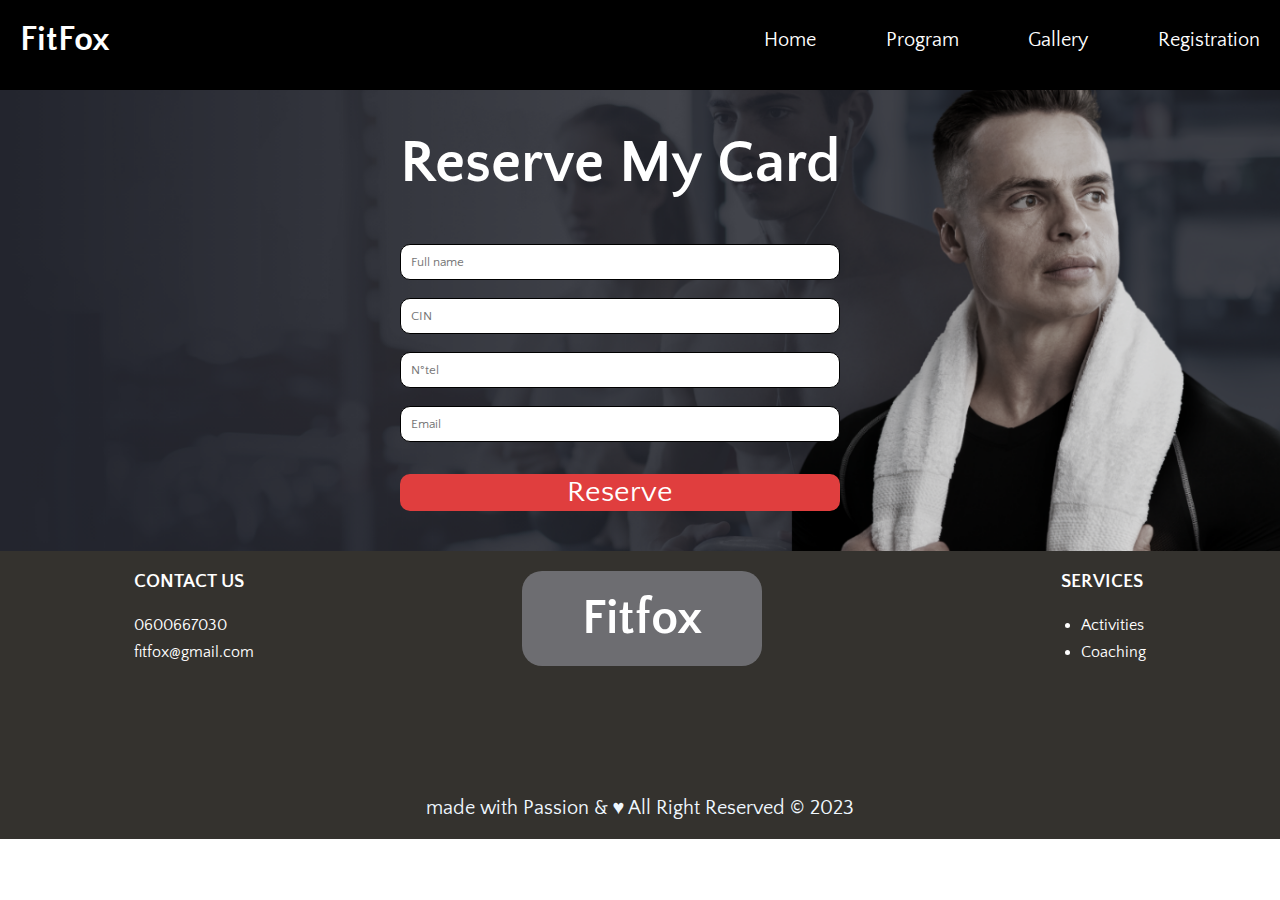
<file: registr.html>
<!DOCTYPE html>
<html lang="en">
<head>
    <meta charset="UTF-8">
    <meta name="viewport" content="width=device-width, initial-scale=1.0">
    <title>Document</title>
    <link rel="stylesheet" href="style.css">
    <link rel="preconnect" href="https://fonts.googleapis.com">
    <link rel="stylesheet" href="https://cdnjs.cloudflare.com/ajax/libs/font-awesome/6.4.2/css/all.min.css" integrity="sha512-z3gLpd7yknf1YoNbCzqRKc4qyor8gaKU1qmn+CShxbuBusANI9QpRohGBreCFkKxLhei6S9CQXFEbbKuqLg0DA==" crossorigin="anonymous" referrerpolicy="no-referrer" />
    <meta name="description" content="Discover the ultimate fitness experience at our state-of-the-art fitness center. Get in shape, achieve your health goals, and enjoy a healthier lifestyle with our top-notch equipment, professional trainers, and diverse fitness programs. Join us today for a healthier, happier you!" />

   
</head>
<body>
    <header>
        <div class="headerx">
            <a href="#" class="logo"><h3>FitFox</h3></a>
            <div class="burger-menu">
                <div class="bar"></div>
                <div class="bar"></div>
                <div class="bar"></div>
            </div>
           
            <ul class="listheader">
                <a class="navlinks" href="index.html"><li>Home</li></a>
                <a class="navlinks" href="Program.html"><li>Program</li></a>
                <a class="navlinks" href="#"><li>Gallery</li></a>
                <a class="navlinks" href="registr.html"><li>Registration</li></a>
                <button class="End" onclick="toggleNav()">X</button>
            </ul>
        </div>
    </header>
    <div class="containerregistration">
        <div class="formulairestyle">
            <form id="Contact" >
                <h3 class="Reservemy" >Reserve My Card</h3><br>
                <input type="Text" placeholder="Full name"  id="name" ><br>
                    <span  class="Error"   id="nameError"></span>
                
                <input type="text" placeholder="CIN" id="CIN"><br>
                    <span  class="Error"    id="cinError"></span>
                <input type="text" placeholder="N°tel"  id="phone"><br>
                    <span  class="Error"    id="phoneError"></span>
                <input type="email" placeholder="Email"  id="email"><br>
                    <span  class="Error"     id="emailError"></span>
                <button id="Reg" type="submit">Reserve</button>
            </form>
        </div>
        </div>

    </div>

    <script src="script.js" ></script>


    <footer>
        <div class="footerrassemble">
        <div class="footerx">
            <div class="contact">
                <h3>CONTACT US</h3>
                    <ul class="contactlist">
                        <li>0600667030</li>
                        <li>fitfox@gmail.com</p></li> 
                    </ul>
            </div>

            <div class="fitfoxx"><h3>Fitfox</h3>
            </div>
        
            <div class="servicesx">
                <h3>SERVICES</h3>
                    <ul class="footerlist">
                      <li>Activities</li>
                      <li>Coaching</li>
                    </ul>
            </div>
            
        </div>
        <div class="Mediahome">
            <div class="mediaxx">
            <a href="https://www.instagram.com/"  target="_blank"><i id="insta" class="fa-brands fa-instagram" style="color: #ffffff;"></i></a>
            <a href="https://www.facebook.com/" target="_blank"><i id="fb" class="fa-brands fa-square-facebook" style="color: #ffffff;"></i></a>
            <a href="https://www.whatsapp.com/" target="_blank"><i id="wtsp" class="fa-brands fa-whatsapp" style="color: #ffffff;"></i></a>
            </div>
            <p >made with Passion & ♥ All Right Reserved © 2023</p>
            </div> 
        </div>
    </footer>


    
</body>
</html>
</file>
<file: style.css>
@import url('https://fonts.googleapis.com/css2?family=Quattrocento+Sans&display=swap');


*{
    margin: 0;
    padding: 0;
    font-family: 'Quattrocento Sans', sans-serif;
    /*overflow-x: hidden;*/
}






.back{
    background-image: url(join\ now!.png);
    height: 100vh;
    background-position: center;
    background-size: cover;
    
}

.burger-menu {
    display: none;  
    cursor: pointer;
}


.bar {
    width: 50px;
    height: 8px;
    border-radius: 10px;
    background-color: #ffffff;
    margin: 9px;
}


.End{
    display: none;
  
    
}
.joinus a{
    background-color: rgb(168, 6, 6);
    font-size: 50px;
    text-decoration: none;
    color: rgb(255, 255, 255);
    padding: 5px 35px;
    
}


.Error{
   
    color: #ff0000;
    font-size: 15px;
    display: block;
}


.joinus{
    
    display: flex;
    justify-content: center;
   position: relative;
   top: 85%;

}
header{
    background-color: rgb(0, 0, 0);
    padding: 20px;
    height: 50px;
    
}
.headerx{
    display: flex;
    justify-content: space-between;
    
}

.listheader{
    display: flex;
    justify-content:space-between ;
    font-size: 20px;
    width: 40%;
    list-style: none;
    align-items: center;
}

.navlinks{
    color: rgb(255, 255, 255);
    text-decoration: none;

}

.logo{
    color: white;
    text-decoration: none;
    font-size: 30px;

    
}


.firstcont{
    display: flex;
    justify-content:space-between ;
    margin: 20px 0px 0px 0px;
    padding: 20px;
}

.left1{
    background-color: rgb(0, 0, 0);
    width: 47%;
    height: 700px;
    display: flex;
    flex-direction: column;
    
    align-items: center;
    justify-content: center;
    border-radius: 20px;

}
.theboom{
    width: 70%;
    color: aliceblue;
    font-size: 50px;
    background-color: rgb(185, 19, 19);
    border-radius: 10px;
    
    padding: 20px;
    
    margin-bottom: 40%;
    
    
}

p{
    
    color: aliceblue;
    font-size: 50px;
    border-radius: 10px;
    padding: 20px;
   
   
   
    
}

.Discount{
    background-color: rgb(152, 3, 3);
    font-size: 70px;
    padding: 10PX;
    margin: 40px;
}

.right1{
    background-color: rgb(0, 0, 0);
    width: 47%;
    height: 700px;
    background-image: url(Black\ and\ White\ Texture\ Quotes\ Instagram\ Post\ \(1\).png);
    background-size: 90vh;
    background-position: center;
    border-radius: 20px;
}



.About{
    display: inline-block;
    
    color: rgb(255, 255, 255);
    font-size: 60px;
    padding: 20px;
    position: relative;
    top: 1vh;
    left: 6vh;
   
}

.aboutpara{
    font-size: 20px;
    line-height:4vh;
}

.ourmembers{
   
    display: flex;
    justify-content: center;
    padding: 30px;
    font-size: 40px;
    background-color: rgb(154, 160, 158);
    color: aliceblue;
}

.pict{
    display: flex;
    justify-content: space-around;
    padding: 30px;
}

.picleft{
    background-image: url(Instagram\ post\ with\ bodybuilder\ about\ fitness\ club\ &\ gym\ studio\ and\ motivation\ slogan\ \(2\).png);
    background-size: cover;
    background-position: center;
   
    width: 100%;
    height: 700px;
    display: flex;
    flex-direction: column-reverse;
    
    
}
.picright{
   background-color: #ff0000;
    width: 100%;
    height: 700px;
    background-image: url(Instagram\ post\ with\ bodybuilder\ about\ fitness\ club\ &\ gym\ studio\ and\ motivation\ slogan\ \(1\).png);
    background-size: cover;
    background-position: center;
    display: flex;
    flex-direction: column-reverse;
}
.zoubir{
    background-color: rgb(177, 172, 172);
    display: flex;
    justify-content: center;
    font-size: 50px;
    padding: 10px;
    border-radius: 20px;
    color: #ffffff;
}

.hamid{
    background-color: rgb(177, 172, 172);
    display: flex;
    justify-content: center;
    font-size: 50px;
    padding: 10px;
    border-radius: 20px;
    color: #ffffff;
}


.pic_left_and_zoubir{
    display: flex;
    flex-direction: column;
    width: 40%;
}

.pic_right_and_hamid{
    display: flex;
    flex-direction: column;
    width: 40%;
}


.faqbackround{
    
    height: auto;;
    background-image: url(Red\ and\ Black\ Ripped\ Paper\ Black\ Friday\ Flyer\ Portrait.png);
    background-size: cover;
    background-position: center;
    display: flex;
    flex-direction: column;
   
}
.faq{

    color: aliceblue;
    font-size: 60px;
    /*display: flex;*/
    /*justify-content: center;*/
    padding: 20px;
    text-align: center;
    
}

.faq-question{
    background-color: rgb(41, 54, 54);
    color: aliceblue;
    font-size: 30px;
    padding: 20px;
    /*display: flex;*/
    justify-content: center;
    /*margin-left: 20%;
    margin-top: 9%;
    padding-right: 4.74%;*/
    text-align: center;
    border-radius: 10px;
    border:  rgb(255, 255, 255) solid ;
  
}

.faq-answer{
    background-color: rgba(105, 103, 106, 0.984);
    color: aliceblue;
    font-size: 30px;
   
    padding: 20px;
    padding-right: 8.15%;
    display: none;
    /*justify-content: center;
    margin-left: 20%;*/
    text-align: center;
    border-radius: 10px;
    
    
}


.faq-answer {
    display: none;
}

.faq-answer.active {
    display: block;
}



/* section du footer*/

footer{
    background-color: rgb(52, 50, 46);
    margin-bottom: -80px;   /* ilya un vide au dessous de footer*/
}

.footerx{
   /* background-color: rgb(73, 73, 73);*/
    height: 50%vh;
    display: flex;
    justify-content: space-around;
}

.footerlist{
    line-height:3vh;
    padding: 20px 0px 20px 0px;
    margin-left: 20px;
    color: rgb(255, 255, 255);
    
}

.fitfoxx h3{
    background-color: rgb(109, 109, 113);
    padding: 20px 60px 20px 60px ;
    margin-top: 20px;
    margin-right: 30px;
    font-size: 50px;
    color: rgb(255, 255, 255);
    border-radius: 20px;
    

   
}

.contactlist{
    list-style: none;
    padding: 20px 0px 20px 0px;
    line-height:3vh;
    color: rgb(255, 255, 255);
}

.servicesx h3{
    color: rgb(255, 255, 255);
    margin-top: 20px;
    
}

.contact h3{
    color: rgb(255, 255, 255);
    margin-top: 20px;
}



.Mediahome{
    
    display: flex;
    flex-direction: column ;
    align-items: center;
}
.Mediahome p{
    
    font-size: 20px;
}

.mediaxx{
    
    height: 50px;
    font-size: 40px;
}







/* css for registration page*/

.containerregistration{
    height: auto;
    background-image: url(Design\ sans\ titre\ \(6\).png);
    background-size: cover;
    background-position: center;
    display: flex;
    justify-content: center;
    padding: 40px;

}

.formulairestyle{
    display: flex;
    flex-direction: column;
    align-items: flex-start;
    
    color: rgb(255, 255, 255);
    font-size: 35px;
    width: 40%;
    height: 60%;
    border-radius: 20px;
}

#Reg{
    
    margin-top: 22px;
    border-radius: 10px;
    font-size: 30px;
    border: 2px solid transparent;
    background-color: rgb(224, 62, 62);
    width: 100%;
    
    color: white;
    
    
}

#Reg:hover{
    background-color: rgb(28, 216, 25) ;
    color: rgb(255, 255, 255);
}


input{

    width: 95%;
    border-radius: 10px ;
    height: 07%;
    color: black;
    margin-bottom: 10px;
    border: 1px solid;
    padding: 10px;
    
}


.Reservemy{
    font-size: 60px;
}







/* css for programs */



.bodyprogram{
    background-color: black;
}
.containerProgram{
    height: 100vh;
    background-image: url(hero.png);
    background-size: cover;
    background-position: center;
}

.containerProgram div{
    color: rgb(255, 255, 255);
    background-color: rgba(113, 117, 117, 0.647);
    display: inline-flex;
    position: relative;
    top: 55%;
    left: 20%;
    font-size: 300%;
    padding: 2% 8% 2% 8%;

}

.activities{
    
    display: flex;
    justify-content: space-around;
    padding: 20px;
    gap: 20px;
    
    
}

.contenaire1{
    
    height: auto;
    width: 33%;
    display: flex;
    flex-direction: column;
}
.contenaire2{
    
    height: auto;
    width: 33%;
    display: flex;
    flex-direction: column;
}

.contenaire3{
    
    height: auto;
    width: 33%;
    display: flex;
    flex-direction: column;
}

.pic1{
    height: 70vh;
    background-image: url(left.png);
    background-size: cover;
    background-position: center;

}

.pic2{
    height: 70vh;
    background-image: url(midl.png);
    background-size: cover;
    background-position: center;
}

.pic3{
    height: 70vh;  
    background-image: url(right.png);
    background-size: cover;
    background-position: center;
}



.disc1{
     
    background-color: rgb(120, 124, 123);
    height: auto;
    
   
}

.disc2{
    
    background-color: rgb(120, 124, 123);
    height: auto;
   
   
}

.disc3{
    
    background-color: rgb(120, 124, 123);
    height: auto;
   
}

.paragraphDiscrption{
    font-size: 15px;

}

.PLANS{
    
    text-align: center;
    font-size: 70px;
    color: rgb(255, 255, 255);
}

.Webelieve{
    font-size: 20px;
    text-align: center;
}


.Pricinnnng{
   
    
    height:auto ;  
    width: 100%; 
    margin: 5% 0% 5% 0%;
    
      
}

.pricegroup{
background-image: url(pricing2.png);
    background-size:70% ;
    background-position: center;
    background-repeat: no-repeat;
display: flex;
justify-content: space-evenly;
/*gap: 2%;*/
height: 70vh;




}

.pricing1{
    background-color: rgba(48, 55, 82, 0.559);
    
    height: 50vh;
    width: 25%;  
    display: flex;
    flex-direction: column;
    align-items: center;
   
}

.pricing1 h3{
    
    line-height: 3;
}

.titlex{
    color: rgb(255, 255, 255);
    font-size: 25px;
}

.month{
    color: white;
}

.pricex{
    color: rgb(255, 0, 0);
    font-size: 30px;
}

.pricing1 ul{
    color: white;
    line-height: 3;
    font-size: 0.7rem;
}

.pricing2{
    background-color: rgba(48, 55, 82, 0.559);
    
    height: 50vh;
    width: 25%;  
    display: flex;
    flex-direction: column;
    align-items: center;
   
}

.pricing2 h3{
    
    line-height: 3;
}



.pricing2 ul{
    color: white;
    line-height: 3;
    font-size: 0.7rem;
}

.pricing3 h3{
    
    line-height: 3;
}



.pricing3 ul{
    color: white;
    line-height: 3;
    font-size: 0.7rem;
}


.pricing3{
    background-color: rgba(48, 55, 82, 0.559);
    
    height: 50vh;
    width: 25%;  
    display: flex;
    flex-direction: column;
    align-items: center;
   
}


.registernow{
    display: flex;
    justify-content: center;
/*background-color: rgb(79, 23, 23);*/
    font-size:50px;
}


.registernow a{
    text-decoration: none;
    background-color: brown;
    border-radius: 30px;
    color: rgb(255, 255, 255);
    padding: 20px;
}












.coaches{
   
   padding-top: 10%;
   padding-bottom: 20%; ;
    height: 70vh;
    width: 100%; 
    background-image: url(coaches.png);
    background-size:90% ;
    background-repeat: no-repeat;
    background-position: center;
    
}

.Titlecoaches{
    display: flex;
    justify-content: center;
    /*position: relative;
    top: -45%;
    left: 35%;*/
    font-size: 50px;
    color: rgb(255, 255, 255);
    margin-top: 10%;
}


 

 .rassemble_Title_and_background{
     display: flex;
     flex-direction: column;
     gap: 10%;
 }



@media (max-width: 768px){
   
    .back{
        height: 70vh;
        background-position: center;
        background-size: cover;
    }

    .joinus{
        position: relative;
        top: 80%;
    
   
}
    
.burger-menu {
    display: block;  
    
}

.listheader{
    display: none;
}

.listheader.active {
    display: block; 
    display: flex;
    flex-direction: column;
    position: fixed;
    top: 0; 
    right: 0;
    background: #373333; 
    padding: 20px;
    z-index: 1; 
    width: 200px;
    height: 40vh;
    

} 

.End{
    display: block;
    position: absolute;
    top: 5px;
    right: 5px;
    background-color: rgba(212, 16, 22, 0.744);
    font-size: 30px;
    border-radius: 10px;
    color: aliceblue;
    width: 20%;
}

.firstcont{
    
    display: flex;
    flex-direction: column;

    height: 100vh; /*auto*/
   
    padding: 30px;   
    justify-content: space-around;
}

.left1{
    background-color: rgb(0, 0, 0);
    height: 30%; /*auto*/
    width: 100%;
   


}
.theboom{
    
    color: aliceblue;
    font-size: 25px;
    background-color: rgb(185, 19, 19);
    border-radius: 10px;
    padding: 20px;
    margin: 0px;
    text-align: center;

    margin-top: 0px;

}

p{
    
    color: aliceblue;
    font-size: 25px;
    
    padding: 20px;

    
}

.Discount{
    background-color: rgb(152, 3, 3);
    font-size: 22px;
    padding: 10PX;
   
}


.right1{
    background-color: rgb(0, 0, 0);
    width: 100%;
    height: 40%;  
    background-image: url(Black\ and\ White\ Texture\ Quotes\ Instagram\ Post\ \(1\).png);
    background-size: cover;
    background-position: center;
}



.About{
    display: inline-block;
    
    color: rgb(255, 255, 255);
    font-size: 20px;
    padding: 20px;
    position: relative;
    top: 1vh;
    left: 6vh;
   
}

.aboutpara{
    font-size: 13px;
    line-height:2vh;
}


 /* from here is okey look next */
 
 


.ourmembers{
   
    display: flex;
    justify-content: center;
    padding: 20px;
    margin-bottom: 5%;
    font-size: 30px;
    background-color: rgb(134, 137, 141);
    
    color: #ffffff;
    
}

.pict{
    height: auto;
    display: flex;
    flex-direction: column;
    padding: 20px;
    gap: 30px;
    align-items: center;
}

.picleft{
    background-image: url(Instagram\ post\ with\ bodybuilder\ about\ fitness\ club\ &\ gym\ studio\ and\ motivation\ slogan\ \(2\).png);
    background-size: cover;
    background-position: center;
    
    width: 100%;
    height: 50vh;
    display: flex;
    flex-direction: column-reverse;
    
}
.picright{
   
    width: 100%;
    height: 50vh;
    background-image: url(Instagram\ post\ with\ bodybuilder\ about\ fitness\ club\ &\ gym\ studio\ and\ motivation\ slogan\ \(1\).png);
    background-size: cover;
    background-position: center;
    display: flex;
    flex-direction: column-reverse;
    
}
.zoubir{
    background-color: rgb(177, 172, 172);
    display: flex;
    justify-content: center;
    font-size: 35px;
    padding: 10px;
    color: aliceblue;
    border-radius: 10px;
}

.hamid{
    background-color: rgb(177, 172, 172);
    display: flex;
    justify-content: center;
    font-size: 30px;
    padding: 10px;
    color: aliceblue;
    border-radius: 10px;
}


.pic_left_and_zoubir{
    display: flex;
    flex-direction: column;
    width: 90%;
}

.pic_right_and_hamid{
    display: flex;
    flex-direction: column;
    width: 90%;
}






.faqbackround{
    height: auto;
    background-image: url(Red\ and\ Black\ Ripped\ Paper\ Black\ Friday\ Flyer\ Portrait.png);
    background-size: cover;
    background-position: center;
    display: flex;
    flex-direction: column;
   
    
}


.faq{
    font-size: 30px; 
    padding: 20px;
    color: aliceblue; 
   
}





.faq-question{
    background-color: rgb(41, 54, 54);
    color: aliceblue;
    font-size: 10px;
    padding: 20px;
    /*display: flex;*/
    justify-content: center;
    /*margin-left: 20%;
    margin-top: 9%;
    padding-right: 4.74%;*/
    text-align: center;
    border-radius: 10px;
    border:  rgb(255, 255, 255) solid ;
  
}

.faq-answer{
    background-color: rgb(110, 115, 115);
    color: aliceblue;
    font-size: 10px;
    
   
    padding: 20px;
    padding-right: 8.15%;
    /*display: flex;*/
    /*justify-content: center;
    margin-left: 20%;*/
    text-align: center;
    border-radius: 10px;
    
    
}









footer{
    background-color: rgb(73, 70, 67);
}

.footerx{
   /* background-color: rgb(73, 73, 73);*/
    height: 50%vh;
    display: flex;
    justify-content: space-around;
}

.footerlist{
    display: none;
    
    padding: 0px;
    line-height:2;
    padding:0;
    margin-left: 0px;
    color: rgb(255, 255, 255);
    font-size: 13px;
    
}

.fitfoxx h3{
    
    background-color: rgb(77, 77, 87);
    padding: 20px 60px 20px 60px ;
    margin-top: 20px;
    margin-bottom: 20px;
    margin-right: 0px;
    font-size: 30px;
    color: rgb(255, 255, 255);
    border-radius: 20px;
    

   
}

.contactlist{
    display: none;
    list-style: none;
    padding: 0px;
    line-height:2;
    color: rgb(255, 255, 255);
    font-size: 10px;
}

.servicesx h3{
    display: none;
    color: rgb(255, 255, 255);
    margin-top: 20px;
    font-size: 13px;
    
}

.contact h3{
    display: none;
    color: rgb(255, 255, 255);
    margin-top: 20px;
    font-size: 15px;
}



.Mediahome{
    
    display: flex;
    flex-direction: column ;
    align-items: center;
}
.Mediahome p{
 
    font-size: 10px;
}

.mediaxx{

    height: 50px;
    font-size: 40px;
}



/* page program*/


.bodyprogram{
    background-color: black;
}
.containerProgram{
    height: 40vh;
    background-image: url(hero.png);
    background-size: cover;
    background-position: center;
}

.containerProgram div{
    color: rgb(255, 255, 255);
    background-color: rgba(113, 117, 117, 0.647);
    display: inline-flex;
    position: relative;
    top: 55%;
    left: 20%;
    font-size: 200%;
    padding: 2% 8% 2% 8%;

}


.activities{
    
    display: flex;
    flex-direction: column-reverse;
    align-items: center;
    padding: 70px;
    gap: 20px;
    
}

.contenaire1{
    
    height: auto;
    width: 100%;
    display: flex;
    flex-direction: column;
}
.contenaire2{
    
    height: auto;
    width: 100%;
    display: flex;
    flex-direction: column;
}

.contenaire3{
    
    height: auto;
    width: 100%;
    display: flex;
    flex-direction: column;
}

.pic1{
    height: 40vh;
    background-image: url(left.png);
    background-size: cover;
    background-position: center;

}

.pic2{
    height: 40vh;
    background-image: url(midl.png);
    background-size: cover;
    background-position: center;
}

.pic3{
    height: 40vh;  
    background-image: url(right.png);
    background-size: cover;
    background-position: center;
}



.disc1{
    height: auto; 
    background-color: rgb(120, 124, 123);
}

.disc2{
    height: auto; 
    background-color: rgb(120, 124, 123);
}

.disc3{
    height: auto;
    background-color: rgb(120, 124, 123);
}








.paragraphDiscrption{
    font-size: 60%;
}

.PLANS{
    
    text-align: center;
    font-size: 30px;
    color: rgb(255, 255, 255);
}

.Webelieve{
    font-size: 10px;
    text-align: center;
}


.Pricinnnng{
   
    background-image: none;

    height:auto ;  
    width: 100%; 
    margin: 0% 0% 0% 0%;
    
      
}

.pricegroup{
background-image: url(pricing1.png);
display: flex;
flex-direction: column;
justify-content: space-around;
gap: 2%;
height: 100%;
padding: 60px;





}

.pricing1{
    background-color: rgba(48, 55, 82, 0.559);
    
    height: auto;
    width: 100%;  
    display: flex;
    flex-direction: column;
    align-items: center;
    margin-bottom: 20px
    
   
}

.pricing1 h3{
    
    line-height: 3;
}

.titlex{
    color: rgb(255, 255, 255);
    font-size: 25px;
}

.month{
    color: white;
}

.pricex{
    color: rgb(255, 0, 0);
    font-size: 30px;
}

.pricing1 ul{
    color: white;
    line-height: 3;
    font-size: 0.7rem;
}

.pricing2{
    background-color: rgba(48, 55, 82, 0.559);
    
    height: auto;
    width: 100%;  
    display: flex;
    flex-direction: column;
    align-items: center;
    margin-bottom: 20px
   
}

.pricing2 h3{
    
    line-height: 3;
}



.pricing2 ul{
    color: white;
    line-height: 3;
    font-size: 0.7rem;
}

.pricing3 h3{
    
    line-height: 3;
}



.pricing3 ul{
    color: white;
    line-height: 3;
    font-size: 0.7rem;
}


.pricing3{
    background-color: rgba(48, 55, 82, 0.559);
    
    height: auto;
    width: 100%;  
    display: flex;
    flex-direction: column;
    align-items: center;
    margin-bottom: 20px
}


.registernow{
    display: flex;
    justify-content: center;

}


.registernow a{
    text-decoration: none;
    background-color: brown;
    border-radius: 2rem;
    color: rgb(255, 255, 255);
    padding: 10px;
    font-size: 1.2rem;
}












.coaches{
   
   padding-top: 0%;
   padding-bottom: 00%; ;
    height: 40vh;
    width: 100%; 

    
    background-size:100% ;
    background-repeat: no-repeat;
    background-position: center;
    
}

.Titlecoaches{
   
    display: flex;
    justify-content: center;
    
    /*position: relative;
    top: 25%;
    left: 32%;*/
    font-size: 20px;
    color: rgb(255, 255, 255);
    padding: 0px;
    margin-top: 40%;
    
}

.rassemble_Title_and_background{
    display: flex;
    flex-direction: column;
    
    
}







/* css for registration page*/

.containerregistration{
    height: 90vh;
    background-image: url(Design\ sans\ titre\ \(6\).png);
    background-size: 430%;
    background-position: center;
    display: flex;
    justify-content: center;
    align-items: center;
    
    padding: 00px;

}

.formulairestyle{
    
    display: flex;
    flex-direction: column;
    align-items: center;
    color: rgb(255, 255, 255);
    font-size: 35px;
    width: 70%;
    height: 50%;
    border-radius:0px;
    margin-right: 50px;
}

#Reg{
    
    margin-top: 10px;
    margin-left: 11%;
    border-radius: 7px;
    font-size: 20px;
    border: 2px solid transparent;
    background-color: rgb(224, 62, 62);
    width: 100%;
    padding: 07px;
    
    color: white;
    
    
}

#Reg:hover{
    background-color: rgb(28, 216, 25) ;
    color: rgb(255, 255, 255);
}


input{
    

    width: 110%;
    border-radius: 10px ;
    height: 07%;
    color: black;
    margin-bottom: 0px;
    border: 1px solid;
    margin: 5px;

    
    
}


.Reservemy{
    font-size: 30px;
    /*margin-left: 15%;*/
}






        

        


    }


























   @media (min-width: 768px) and (max-width: 1023px){
   
        
    
      
        
      
    
    .firstcont{
        
        display: flex;
        flex-direction: column;
    
        height: 100vh;
       
        padding: 30px;
        justify-content: space-around;
    }
    
    .left1{
        background-color: rgb(0, 0, 0);
        height: 40%;
        width: 100%;
        display: flex;
        flex-direction: column;
    
    
    }
    .theboom{
        
        color: aliceblue;
        font-size: 25px;
        background-color: rgb(185, 19, 19);
        border-radius: 10px;
        padding: 20px;
        margin: 0px;
        margin-top: 00px;
    
    }
    
    p{
        
        color: aliceblue;
        font-size: 25px;
        
        padding: 20px;
    
        
    }
    
   
    .right1{
        background-color: rgb(0, 0, 0);
        width: 100%;
        height: 40%;
        background-image: url(Black\ and\ White\ Texture\ Quotes\ Instagram\ Post\ \(1\).png);
        background-size: cover;
        background-position: center;
    }
    
    
    
    .About{
        display: inline-block;
        
        color: rgb(255, 255, 255);
        font-size: 20px;
        padding: 20px;
        position: relative;
        top: 1vh;
        left: 6vh;
       
    }
    
    .aboutpara{
        font-size: 13px;     
    }
    
    .listheader{
        display: flex;
        justify-content:space-between ;
        font-size: 15px;
        width: 40%;
        list-style: none;
        align-items: center;
    }
   

    .picleft{
        border-radius: 10px;
        height: 70vh;
    }
    
    .picright{
        border-radius: 10px;
        height: 70vh;
    }

    .hamid{
        font-size: 25px;
    }

    .zoubir{
        font-size: 25px;
    }
    
        }
</file>
